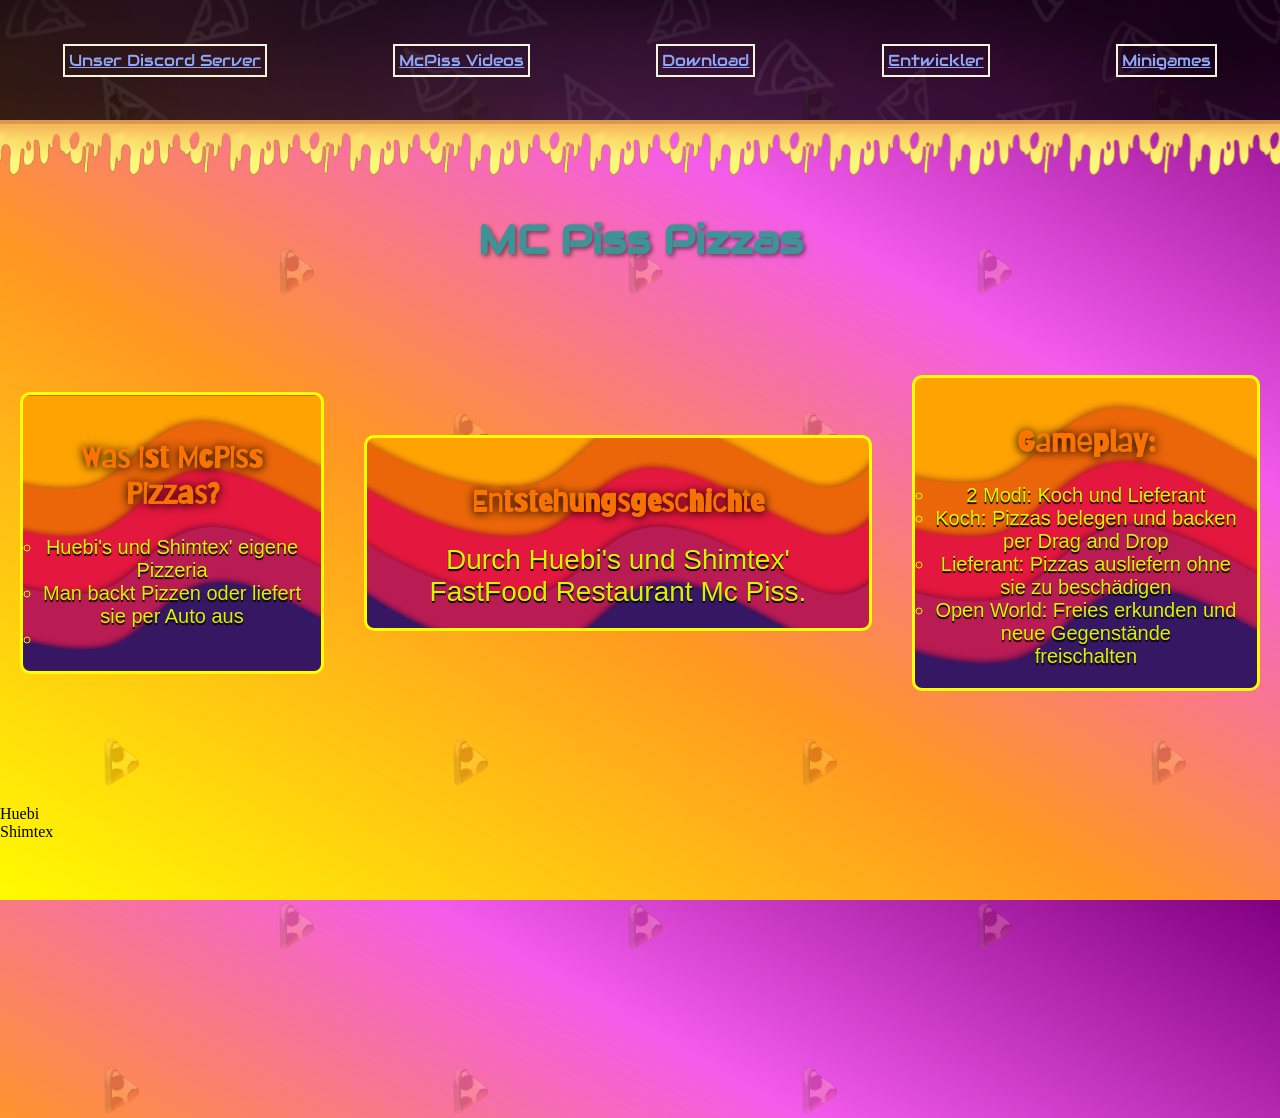
<file: index.html>
<!DOCTYPE html>
<html>

<head>
    <meta charset="UTF-8">
    <meta name="viewport" content="width=device-width, initial-scale=1.0">
    <title>Document</title>
    <link rel="stylesheet" href="MPP.css">
    <audio id="sound" src="20260307-1255-24.7100469-[AudioTrimmer.com].mp3"></audio>
</head>

<body>

    <div id="Kopfleiste" class="cotclick">
        <a id="Discord" class="Headbtn" href="https://discord.gg/guevsmbjKE" class="cotclick"> <span
                class="cotclick">Unser Discord Server</span> <img src="kase.png" alt="kase" class="hidden-img"> </a>
        <a href="McPissVideos.html" id="Discord" class="Headbtn"> <span>McPiss Videos</span> <img src="kase.png"
                alt="kase" class="hidden-img">
        </a>
        <a href="download.html" id="Discord" class="Headbtn"> <span>Download</span> <img src="kase.png" alt="kase" class="hidden-img">
        </a>
        <a href="Entwickler.html" id="Discord" class="Headbtn"> <span>Entwickler</span> <img src="kase.png" alt="kase"
                class="hidden-img"> </a>
        <a id="Discord" class="Headbtn" href="minigames.html" class="cotclick"> <span class="cotclick">Minigames</span>
            <img src="kase.png" alt="kase" class="hidden-img"> </a>
    </div>
    <div class="cheese"></div>
    <h1 style="font-family: 'Headfont';" class="Heading">MC Piss Pizzas</h1>
    <!-- <button id="babawagen" onclick="playSound()">Babawagen</button> -->

    <div class="main">
        <ul class="Textbox">
            <h2>Was ist McPiss Pizzas?</h2>
            <li>Huebi's und Shimtex' eigene Pizzeria</li>
            <li>Man backt Pizzen oder liefert sie per Auto aus</li>
            <li></li>
        </ul>
        <ul class="Textbox">
            <h2>Entstehungsgeschichte</h2>
            <span class="ents">Durch Huebi's und Shimtex' FastFood Restaurant Mc Piss.

            </span>
        </ul>
        <ul class="Textbox">
            <h2>Gameplay:</h2>
            <li>2 Modi: Koch und Lieferant</li>
            <li>Koch: Pizzas belegen und backen per Drag and Drop</li>
            <li>Lieferant: Pizzas ausliefern ohne sie zu beschädigen</li>
            <li>Open World: Freies erkunden und neue Gegenstände <br>freischalten</li>
        </ul>
    </div>
    <div class="main">
        <div>

        </div>
    </div>
    <div class="Kanäle">
        <div>Huebi</div>
        <div>Shimtex</div>
    </div>



    <script src="MPP.js"></script>
</body>

</html>
</file>
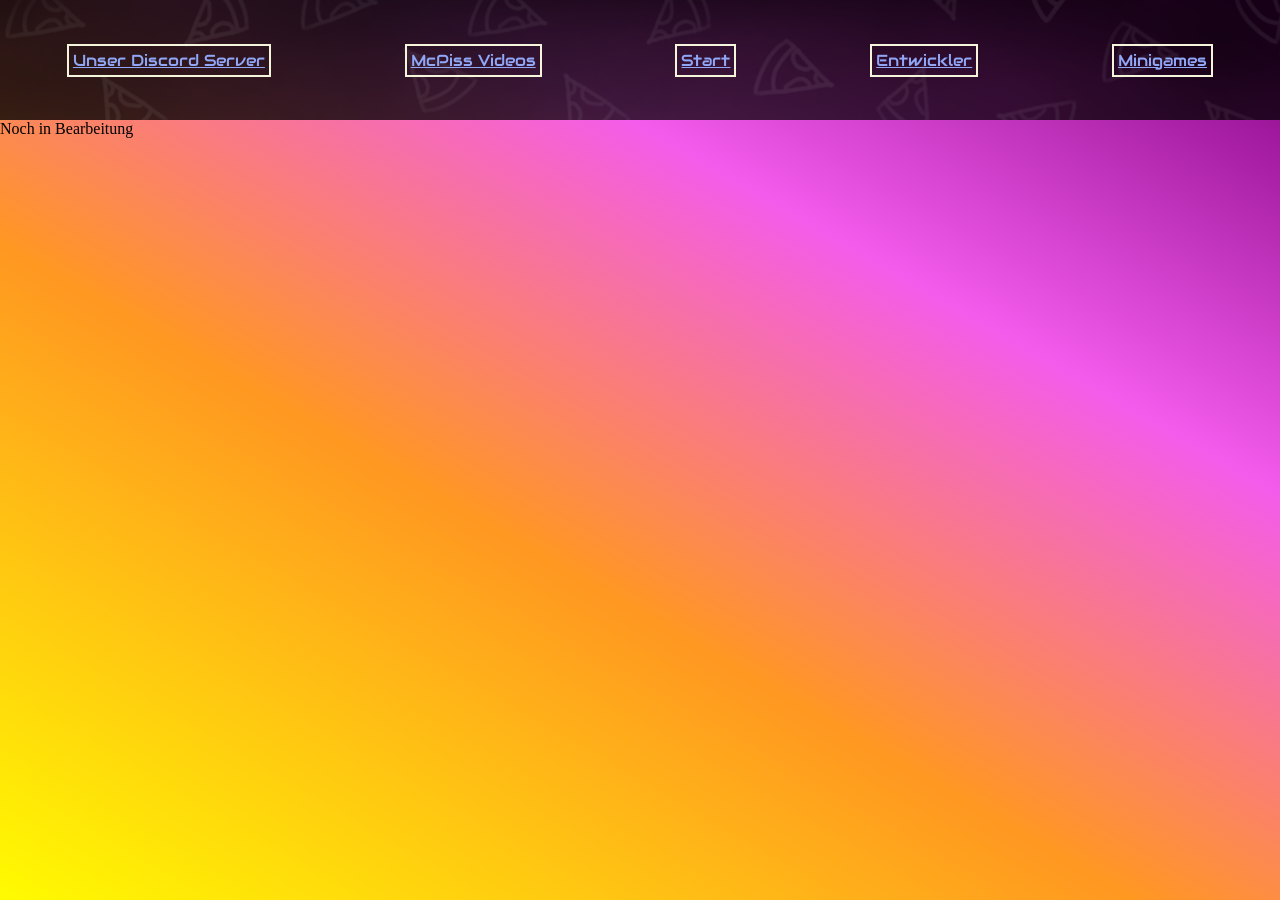
<file: download.html>
<!DOCTYPE html>
<html lang="en">
<head>
    <meta charset="UTF-8">
    <meta name="viewport" content="width=device-width, initial-scale=1.0">
    <title>McPiss Pizzas Download</title>
    <link rel="stylesheet" href="MPP.css">
</head>
<body>
     <div id="Kopfleiste" class="cotclick">
        <a id="Discord" class="Headbtn" href="https://discord.gg/guevsmbjKE" class="cotclick"> <span
                class="cotclick">Unser Discord Server</span> <img src="kase.png" alt="kase" class="hidden-img"> </a>
        <a href="McPissVideos.html" id="Discord" class="Headbtn"> <span>McPiss Videos</span> <img src="kase.png"
                alt="kase" class="hidden-img">
        </a>
        <a href="index.html" id="Discord" class="Headbtn"> <span>Start</span> <img src="kase.png" alt="kase" class="hidden-img">
        </a>
        <a href="Entwickler.html" id="Discord" class="Headbtn"> <span>Entwickler</span> <img src="kase.png" alt="kase"
                class="hidden-img"> </a>
        <a id="Discord" class="Headbtn" href="minigames.html" class="cotclick"> <span class="cotclick">Minigames</span>
            <img src="kase.png" alt="kase" class="hidden-img"> </a>
    </div>
    <span>Noch in Bearbeitung</span>
</body>
</html>
</file>
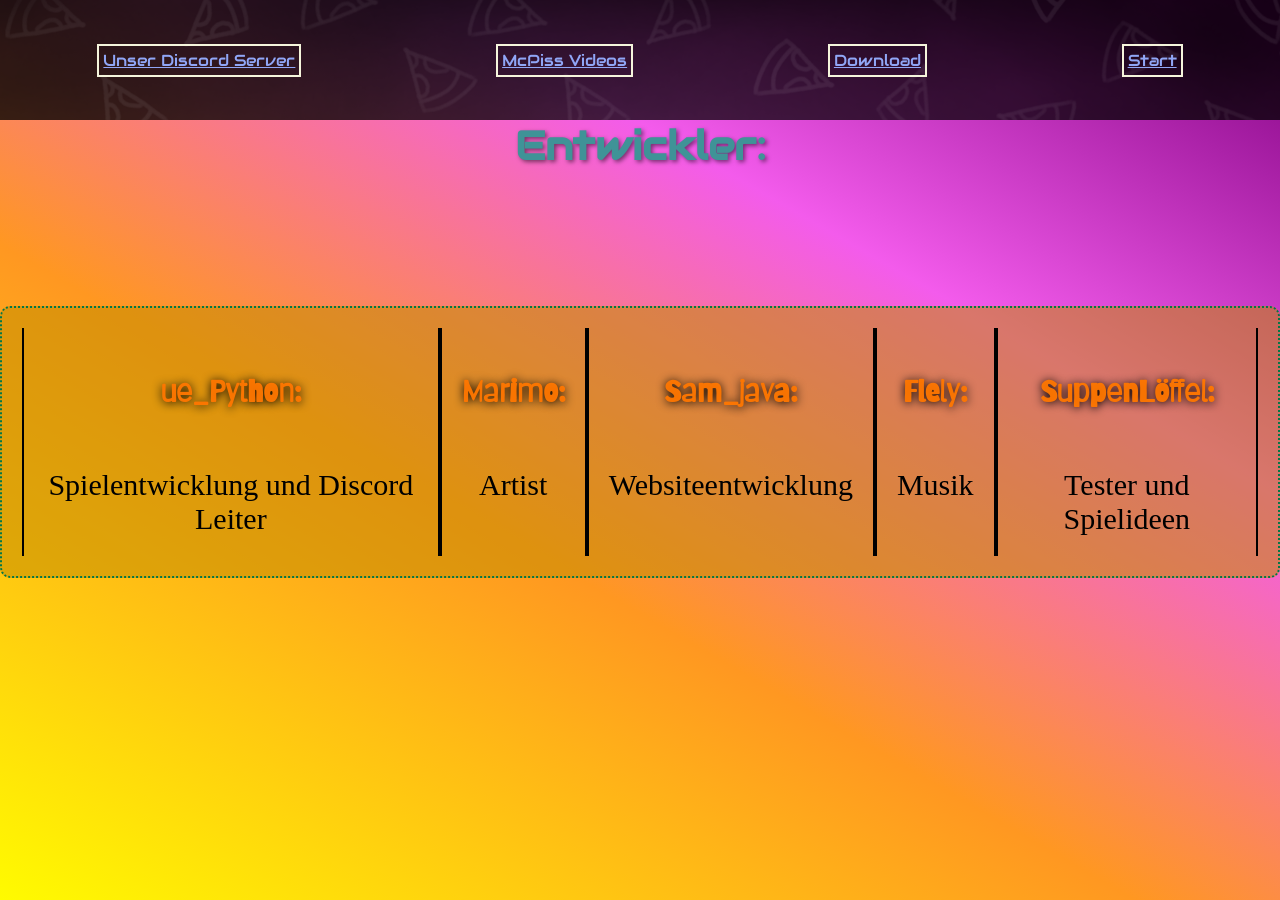
<file: Entwickler.html>
<!DOCTYPE html>
<html lang="en">

<head>
    <meta charset="UTF-8">
    <meta name="viewport" content="width=device-width, initial-scale=1.0">
    <title>Document</title>
    <link rel="stylesheet" href="MPP.css">
</head>
<div id="Kopfleiste">
    <a id="Discord" class="Headbtn" href="https://discord.gg/guevsmbjKE"> <span>Unser Discord Server</span> <img
            src="kase.png" alt="kase" class="hidden-img"> </a>
    <a href="McPissVideos.html" id="Discord" class="Headbtn"> <span>McPiss Videos</span> <img src="kase.png" alt="kase"
            class="hidden-img">
    </a>
    <a href="download.html" id="Discord" class="Headbtn"> <span>Download</span> <img src="kase.png" alt="kase" class="hidden-img">
    </a>
    <a href="index.html" id="Discord" class="Headbtn"> <span>Start</span> <img src="kase.png" alt="kase"
            class="hidden-img"> </a>
</div>

<body id="entwicklerseite">
    <h1>Entwickler:</h1>
    <span id="eBox"> <span class="entw">
            <h2>ue_Python:</h2><br> Spielentwicklung und Discord Leiter
        </span>
        <span class="entw">
            <h2>Marimo:</h2><br> Artist
        </span>
        <span class="entw">
            <h2>Sam_java:</h2><br> Websiteentwicklung
        </span>
        <span class="entw">
            <h2>Flely:</h2><br> Musik
        </span>
        <span class="entw">
            <h2>SuppenLöffel:</h2>
            <br> Tester und Spielideen
            
        </span></span>


</body>

</html>
</file>
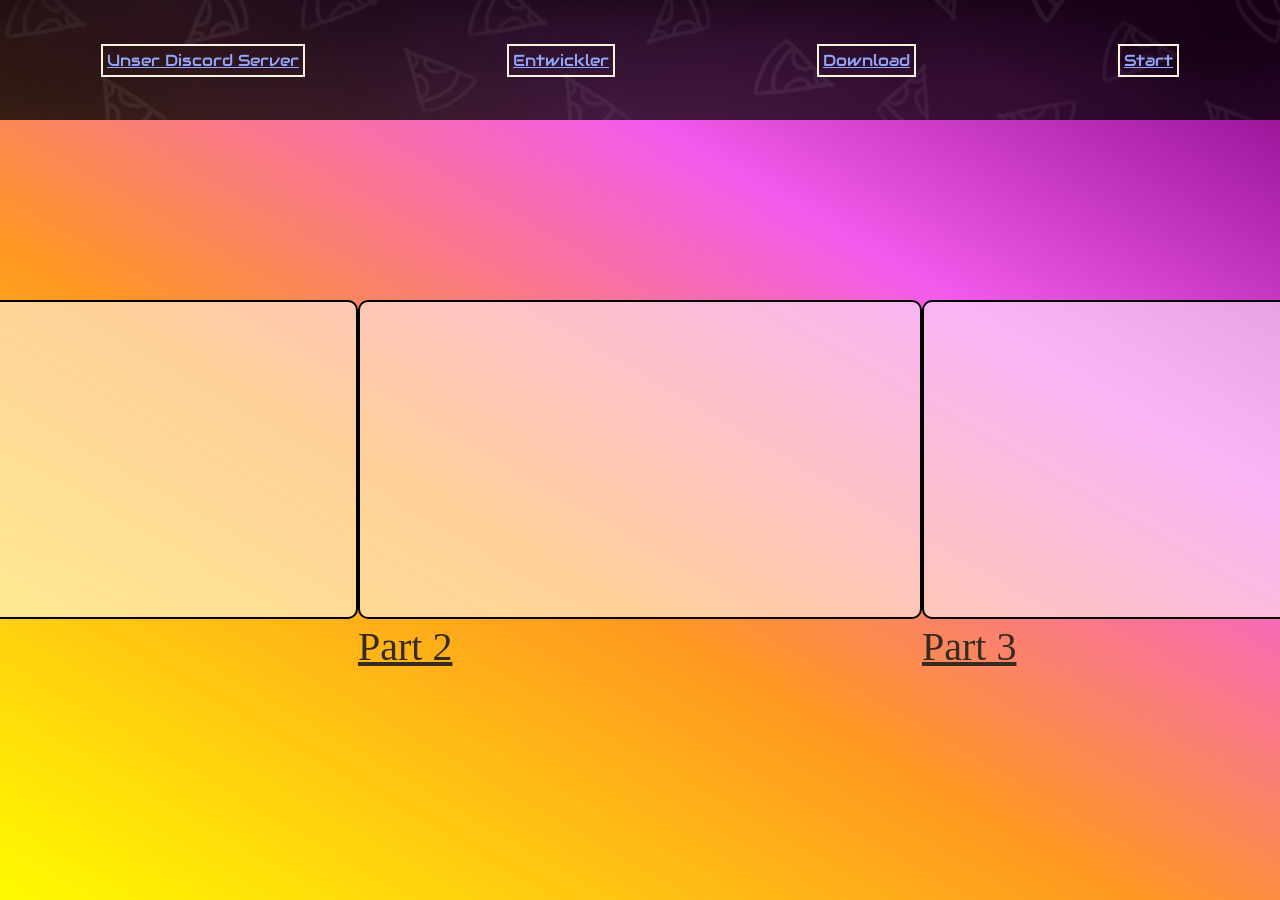
<file: McPissVideos.html>
<!DOCTYPE html>
<html lang="en">

<head>
    <meta charset="UTF-8">
    <meta name="viewport" content="width=device-width, initial-scale=1.0">
    <title>Document</title>
    <link rel="stylesheet" href="MPP.css">
</head>

<body>
    <div id="Kopfleiste">
        <a id="Discord" class="Headbtn" href="https://discord.gg/guevsmbjKE"> <span>Unser Discord Server</span> <img
                src="kase.png" alt="kase" class="hidden-img"> </a>
        <a href="Entwickler.html" id="Discord" class="Headbtn"> <span>Entwickler</span> <img src="kase.png"
                alt="kase" class="hidden-img">
        </a>
        <a href="download.html" id="Discord" class="Headbtn"> <span>Download</span> <img src="kase.png" alt="kase"
                class="hidden-img">
        </a>
        <a href="index.html" id="Discord" class="Headbtn"> <span>Start</span> <img src="kase.png" alt="kase"
                class="hidden-img"> </a>
    </div>
<div id="box"><span id="Videos"><iframe 
    class="vid"
    width="560" 
    height="315"
    src="https://www.youtube.com/embed/EJh9WlItht8"
    title="YouTube video player"
    frameborder="0"
    allowfullscreen>
</iframe>
<a class="vidLink" href="https://youtu.be/FMIjer1KfFY?si=Wy_jImF8Tr450cBT">Part 1</a></span>

<span id="Videos"><iframe 
    class="vid"
    width="560" 
    height="315"
    src="https://www.youtube.com/embed/78hpd17ObFM"
    title="YouTube video player"
    frameborder="0"
    allowfullscreen>
</iframe>
<a  class="vidLink" href="https://youtu.be/78hpd17ObFM?si=DvH0PLVTsOPdrgSd">Part 2</a></span>
<span id="Videos"><iframe 
    class="vid"
    width="560" 
    height="315"
    src="https://www.youtube.com/embed/FMIjer1KfFY"
    title="YouTube video player"
    frameborder="0"
    allowfullscreen>
</iframe>
 <a class="vidLink" href="https://youtu.be/FMIjer1KfFY?si=GP2rqZ8NlHQgxNDm">Part 3</a></span>

</div>



</body>

</html>
</file>
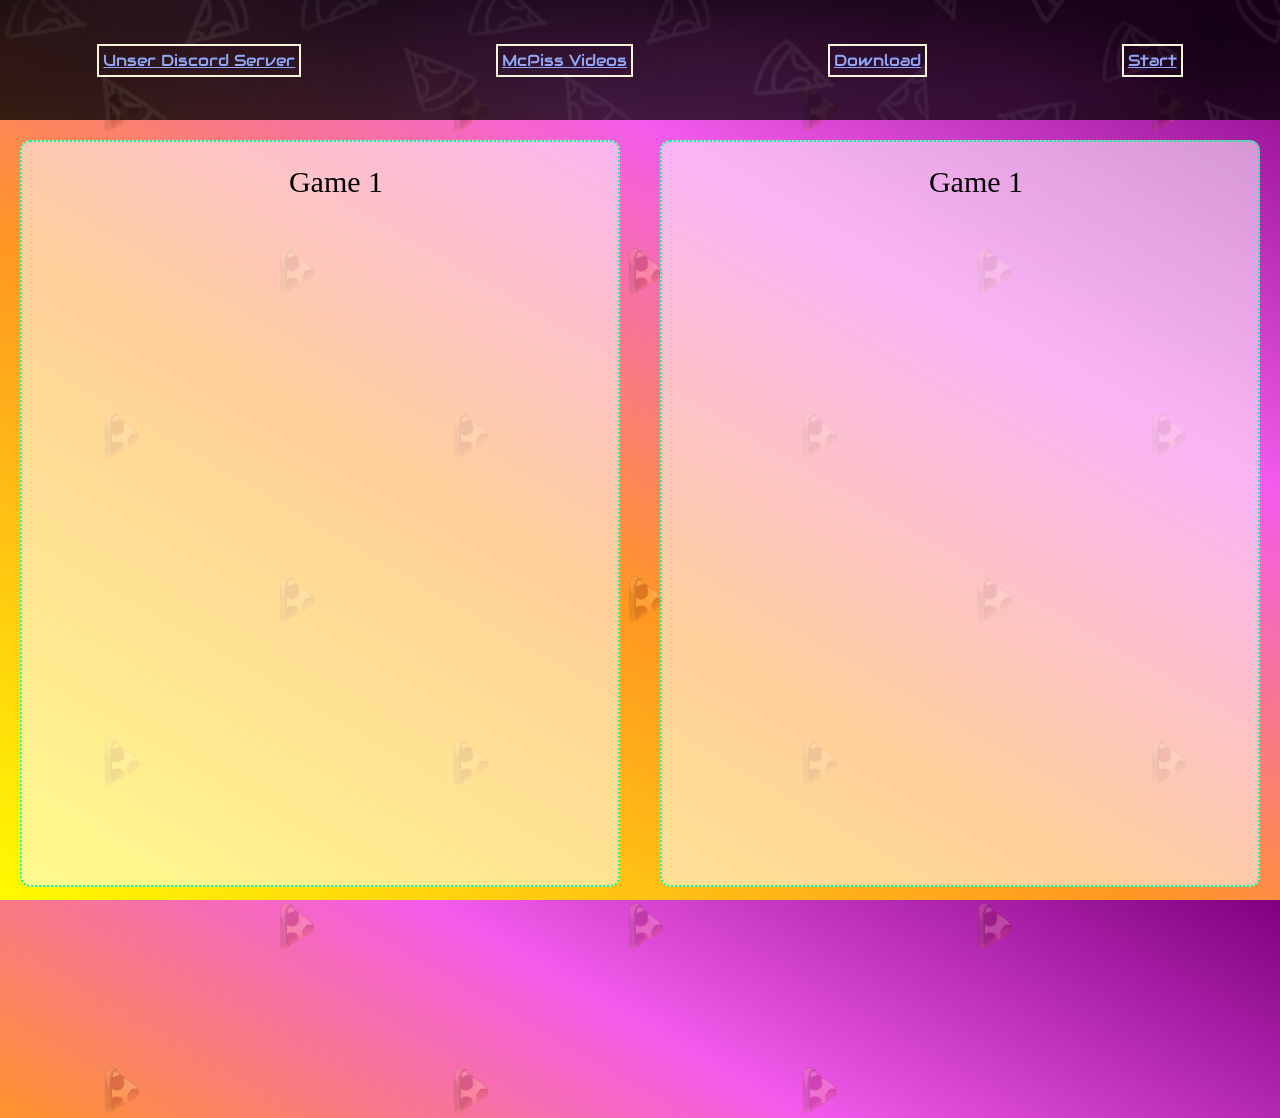
<file: minigames.html>
<!DOCTYPE html>
<html lang="en">

<head>
    <meta charset="UTF-8">
    <meta name="viewport" content="width=device-width, initial-scale=1.0">
    <title>Document</title>
    <link rel="stylesheet" href="MPP.css">
</head>

<body>
    <div id="Kopfleiste">
        <a id="Discord" class="Headbtn" href="https://discord.gg/guevsmbjKE"> <span>Unser Discord Server</span> <img
                src="kase.png" alt="kase" class="hidden-img"> </a>
        <a href="McPissVideos.html" id="Discord" class="Headbtn"> <span>McPiss Videos</span> <img src="kase.png"
                alt="kase" class="hidden-img">
        </a>
        <a href="download.html" id="Discord" class="Headbtn"> <span>Download</span> <img src="kase.png" alt="kase" class="hidden-img">
        </a>
        <a href="index.html" id="Discord" class="Headbtn"> <span>Start</span> <img src="kase.png" alt="kase"
                class="hidden-img"> </a>
    </div>
    <div class="main2">
        <span class="g">Game 1</span>
        <span class="g">Game 1</span>
    </div>





    <script src="MPP.js"></script>
</body>

</html>
</file>
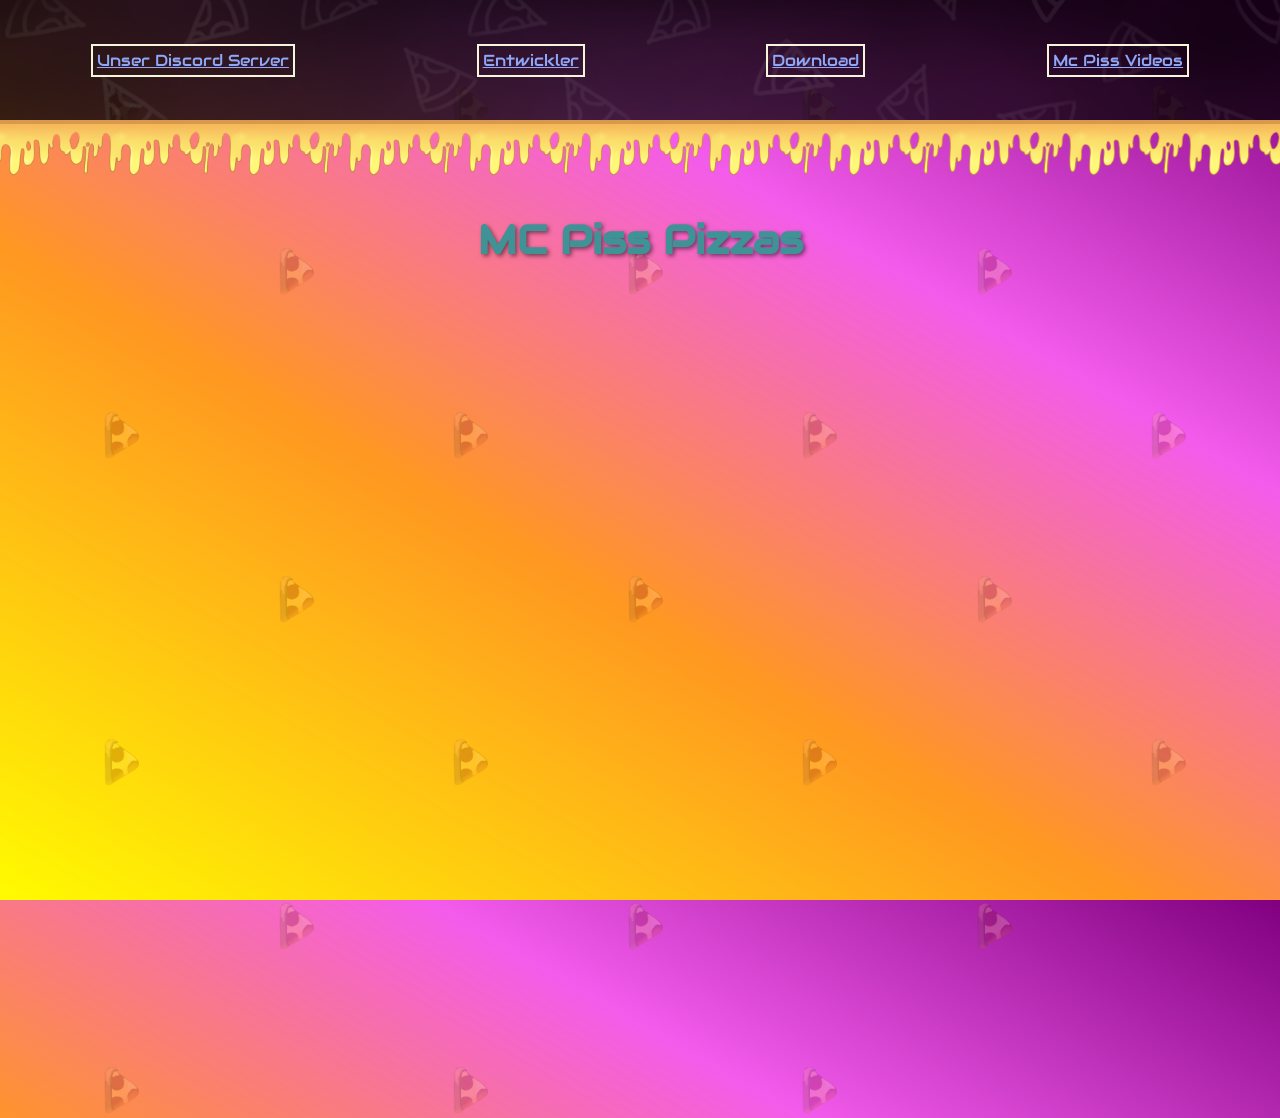
<file: MPP.html>
<!DOCTYPE html>
<html lang="en">

<head>
    <meta charset="UTF-8">
    <meta name="viewport" content="width=device-width, initial-scale=1.0">
    <title>Document</title>
    <link rel="stylesheet" href="MPP.css">
</head>

<body>
    <div id="Kopfleiste">
        <a id="Discord" class="Headbtn" href="https://discord.gg/UcUafuZ3"> <span>Unser Discord Server</span> <img src="kase.png" alt="kase" class="hidden-img"> </a>
        <div id="Discord" class="Headbtn"> <span>Entwickler</span> <img src="kase.png" alt="kase" class="hidden-img"> </div>
        <div id="Discord" class="Headbtn"> <span>Download</span> <img src="kase.png" alt="kase" class="hidden-img"> </div>
        <div id="Discord" class="Headbtn"> <span>Mc Piss Videos</span> <img src="kase.png" alt="kase" class="hidden-img"> </div>


    </div>
    <div class="cheese"></div>
<h1 style="font-family: 'Headfont';">MC Piss Pizzas</h1>



    <script src="MPP.js"></script>
</body>

</html>
</file>
<file: MPP.css>
body {
    width: 100vw;
    height: 100vh;
    padding: 0px;
    margin: 0px;
    background: linear-gradient(30deg, rgb(255, 251, 0) 0%, rgba(255, 136, 0, 0.872) 40%, rgba(238, 19, 227, 0.694) 70%, purple 100%);
    overflow: hidden;



}

#Kopfleiste {
    display: flex;
    flex-direction: row;
    background-image: url("text_box.png");
    background-color: rgba(0, 0, 0, 0.61);
    background-size: cover;
    background-position: center;
    text-align: center;
    color: rgb(144, 166, 246);
    width: 100vw;
    height: 120px;
    transition: all 0.5s ease;
    overflow: hidden;
    z-index: 10;
    padding: auto;



}

.Pizza {
    position: absolute;
    width: 50px;
    height: auto;
    animation: flyingPizzas 15s infinite linear;
    z-index: -1;

}

.Pizza img {
    width: 50px;
    height: auto;
    z-index: -1;
    opacity: 0.2;
}

@keyframes flyingPizzas {
    0% {
        transform: translateY(0vh) translateX(0vw) rotateZ(0deg);

    }


    100% {
        transform: translateY(109vh) translateX(27.3vw) rotateZ(360deg);

    }
}



#Discord {
    display: flex;
    flex-direction: column;
    border: 2px solid beige;
    width: auto;
    color: rgb(144, 166, 246);
    height: auto;
    text-align: center;
    font-family: "Headfont";
    transition: color 0.5s ease, background-color 0.5s ease, border 0.5s ease;
    cursor: pointer;
    padding: 4px;
    text-decoration: underline;
    margin: auto;

}

#Discord:hover {
    background-color: rgb(144, 166, 246);
    color: black;
    border: 2px solid black;
    border-bottom: 1;

}

.cheese {
    width: 100vw;
    height: 90px;
    background-image: url("kase.png");
    background-repeat: repeat-x;
    background-size: 120px auto;
    border-top: 4px solid #d79a4a;
    border-top-style: solid;

}

@font-face {
    font-family: "Headfont";
    src: url("./Fonts/Audiowide-Regular.ttf") format("truetype");
}

@font-face {
    font-family: "Subhead";
    src: url("./Fonts/Barriecito-Regular.ttf") format("truetype");
}

.Headbtn {
    position: relative;
    display: inline-block;
    z-index: 3;
}

.Headbtn:hover .hidden-img {
    opacity: 1;
    z-index: -1;
    top: 100%;
}

.hidden-img {
    position: absolute;
    top: 0%;
    left: 0%;
    width: 100%;
    z-index: -1;
    opacity: 0;
    transition: all 0.3s ease;
    box-shadow: 0px 10px 0px black inset;

}

.button-container span {
    position: relative;
    z-index: -1;

}

h1 {
    display: flex;
    flex-direction: row;
    justify-content: center;
    align-items: center;
    font-family: "Headfont";
    color: rgb(63, 147, 151);
    text-shadow: 2px 2px 4px rgba(0, 0, 0, 0.5);
    font-size: 40px;
    z-index: 2;
    margin: 0px;
}



.Textbox {
    display: inline-block;
    padding: 20px;
    font-family: "Subhead";
    border: #ffff01 3px solid;
    border-radius: 10px;
    background-image: url("n80w09oure771.jpg");
    background-size: cover;
    background-position: center;
    background-blend-mode: multiply;
    transition: all 0.3s ease;
    transform-origin: center;
    margin: 20px;
    
}

.Textbox:hover {
    background-blend-mode: normal;
    border-color: #ff7700;
    text-shadow: 0px 1px 10px rgb(0, 0, 0);
    transform: scale(1.05);
    width: auto;

}


h2 {
    padding-top: 0px;
    font-family: "Subhead";
    color: #ff7700f3;
    font-size: 30px;
    text-shadow: 0px 1px 10px rgb(0, 0, 0);
}

li {
    font-family: 'Franklin Gothic Medium', 'Arial Narrow', Arial, sans-serif;
    color: #e1ff00f3;
    font-size: 20px;
    text-shadow: 0.1px 2px 1px rgb(0, 0, 0);
}

.main {
    display: inline-flex;
    flex-direction: row;
    
    width: 100%;
    justify-content: center;
    
    margin-top: 10vh;
}
.main2 {
    display: inline-flex;
    flex-direction: row;
    width: 100%;
    justify-content: center;
   
}

.ents {
    font-family: 'Franklin Gothic Medium', 'Arial Narrow', Arial, sans-serif;
    color: #e1ff00f3;
    font-size: 28px;
    text-shadow: 0.1px 2px 1px rgb(0, 0, 0);
}
ul {
    display: inline-block;
    list-style-type:circle;
    padding-left: 20px;
    margin-left: 20px;
    border: #027748 2px dashed  ;
    padding: 20px;
    text-align: center;
    align-self: center;
}
#entwicklerseite{
    height: 100vh;
    user-select: none;
    
}
.entw{
    display: inline-block;
    padding: 20px;
    border-left: solid black 2px;
    border-right: solid black 2px;
    font-size: 30px;
    text-align: center;
    user-select: none;
    height: auto;
}
#eBox{
    display: flex;
    flex-direction: row;
    margin-top: 15vh;
    position: relative;
    padding: 20px;
    border: #027748 2px dotted; 
    background-color: #c28e008b;
    border-radius: 10px;
    font-size: 30px;
    text-align: center;
    user-select: none;
    justify-self: center ;
    align-self: center;
    height: auto;
}
.g{
    display: inline-block;
    padding-left: 2.5vw;
    padding-top: 2.5vh;
    border: #00ff99 2px dotted; 
    background-color: #ffffff8b;
    border-radius: 10px;
    margin: 20px;
    font-size: 30px;
    text-align: center;
    user-select: none;
    width: 45vw;
    height: 80vh;
    overflow: hidden;
    transition: 1s ease;
}
.g:hover{
    transform: scale(1.08);
    background-color: #ffffff;
    border: #00ff99 2px solid; 
    
}
.vid{
    border: solid black 2px;
    background-color: #ffffff8b;
    border-radius: 10px;
    margin-top: 10vh;
    font-size: 30px;
    text-align: center;
    user-select: none;
   
 

}
.vidLink{
    display: inline-block;
    font-size: 40px;
    color: #352b22;
    justify-self: center
}
#box{
    display: flex;
    flex-direction: row;
    justify-content: center;
    align-items: center;
    margin-top: 10vh;
}

   





















@media (max-width: 600px) {
#entwicklerseite{
   
    user-select: none;
    
}
.entw{
    display: inline-block;
    padding: 20px;
 
    font-size: 30px;
    text-align: center;
    user-select: none;
    height: auto;
}
body{
    width: 100vw;
    height: 100vh;
    overflow: auto;
    background: linear-gradient(90deg, rgb(255, 251, 0) 0%, rgba(255, 136, 0, 0.872) 40%, rgba(238, 19, 227, 0.694) 70%, purple 100%);
}

#Kopfleiste{
    flex-direction: column;
    height: auto;
}

#Discord{
    margin: 5px;
    font-size: 14px;
}

h1{
    font-size: 28px;
    text-align: center;
}

.main{
    flex-direction: column;
    align-items: center;
    margin-top: 5vh;
}

.Textbox{
    width: 85vw;
    margin: 10px;
}

h2{
    font-size: 22px;
}

li{
    font-size: 16px;
}

#babawagen{
    margin: 10px auto;
}
.Pizza img{
    display: none;
    position: absolute;
}
.hidden-img {
    display: none;
}
#entwicklerseite{
    height: 140vh;
    user-select: none;
    
}
.entw{
    display: inline-block;
    padding: 20px;
    font-size: 30px;
    text-align: center;
    user-select: none;
    height: auto;
}
#eBox{
    display: flex;
    flex-direction: column;
    margin-top: auto;
    position: relative;
    padding: 20px;
    border: #027748 2px solid; 
    background-color: #c28e008b;
    border-radius: 10px;
    font-size: 30px;
    text-align: center;
    user-select: none;
    justify-self: center ;
    align-self: center;
    width: 80vw;
    height: max-content;
}
}
</file>
